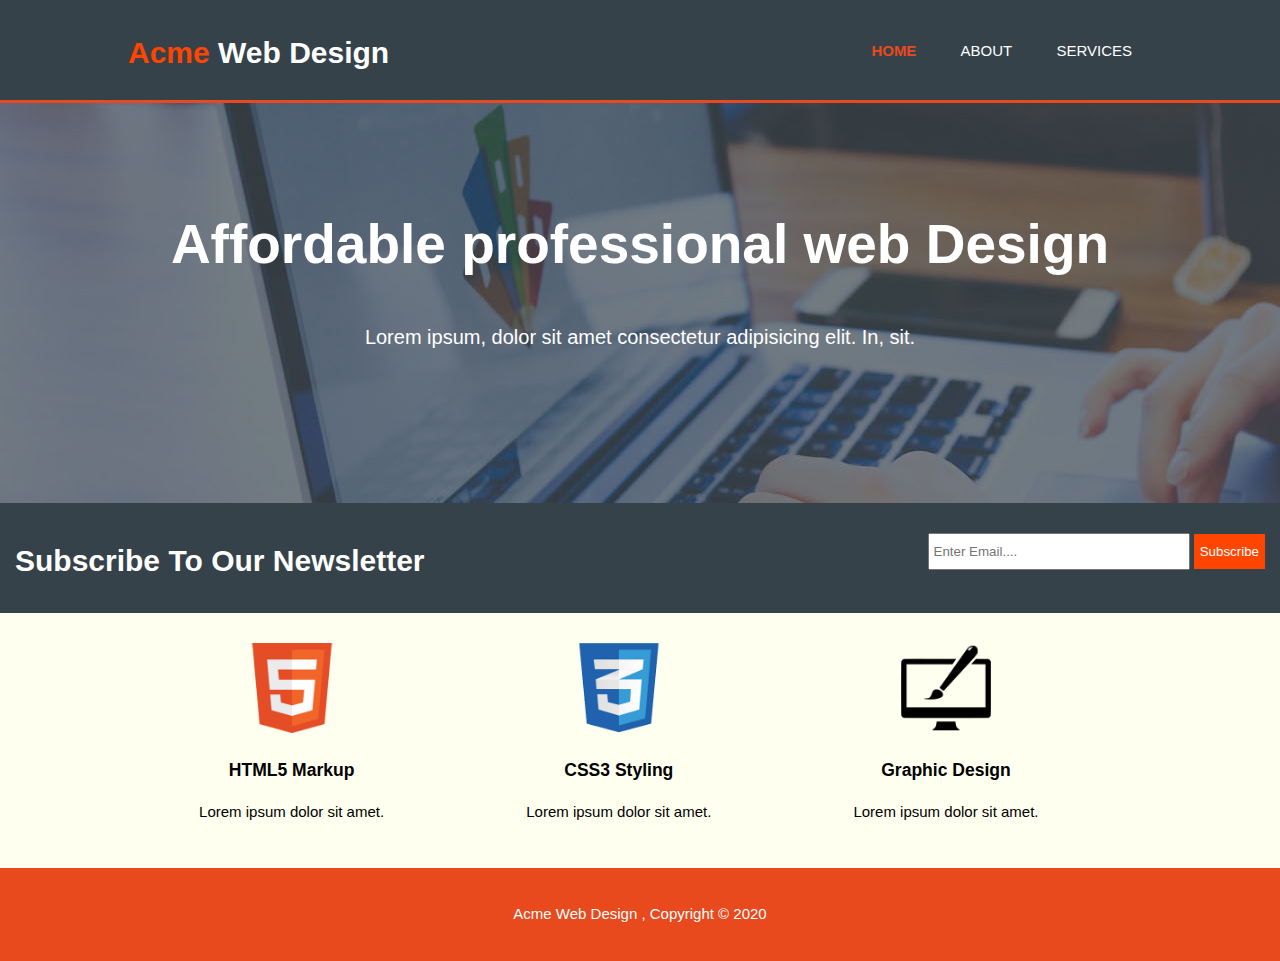
<file: index.html>
<!DOCTYPE html>
<html lang="en">
<head>
    <meta charset="UTF-8">
    <meta name="viewport" content="width=device-width, initial-scale=1.0">
    <meta name="Author" content="Amanjot Singh">
    <title>Acme Web Design | Welcome</title>
    <link rel="stylesheet" href="./css/style.css">
</head>
<body>
    <header>
        <div class="container">
            <h1><span>Acme</span> Web Design</h1>
            <nav>
                <ul>
                    <li class="current"><a href="index.html">Home</a></li>
                    <li><a href="About.html">About</a></li>
                    <li><a href="Services.html">Services</a></li>
                </ul>
            </nav>

        </div>
    </header>
    <section id="showcase">
      <div class="container">
          <h1>Affordable professional web Design</h1>
          <p>Lorem ipsum, dolor sit amet consectetur adipisicing elit. In, sit.</p>
      </div>  
    </section>

    <section id="newsletter">
        <h1>Subscribe To Our Newsletter</h1>
        <form>
            <input type="email" name="email" placeholder="Enter Email....">
            <button type="submit" class="submit_1">Subscribe</button>
        </form>
    </section>

    <section id="boxes">
        <div class="container">
            <div class="box-1">
                <img src="./images/acme/img/logo_html.png">
                <h3>HTML5 Markup</h3>
                <p>Lorem ipsum dolor sit amet.</p>
            </div>
            <div class="box-2">
                <img src="./images/acme/img/logo_css.png">
                <h3>CSS3 Styling</h3>
                <p>Lorem ipsum dolor sit amet.</p>
            </div>
            <div class="box-3">
                <img src="./images/acme/img/logo_brush.png">
                <h3>Graphic Design</h3>
                <p>Lorem ipsum dolor sit amet.</p>
            </div>

        </div>

    </section>
    <footer>
        <p>Acme Web Design , Copyright &copy; 2020</p>
    </footer>
</body>
</html>
</file>
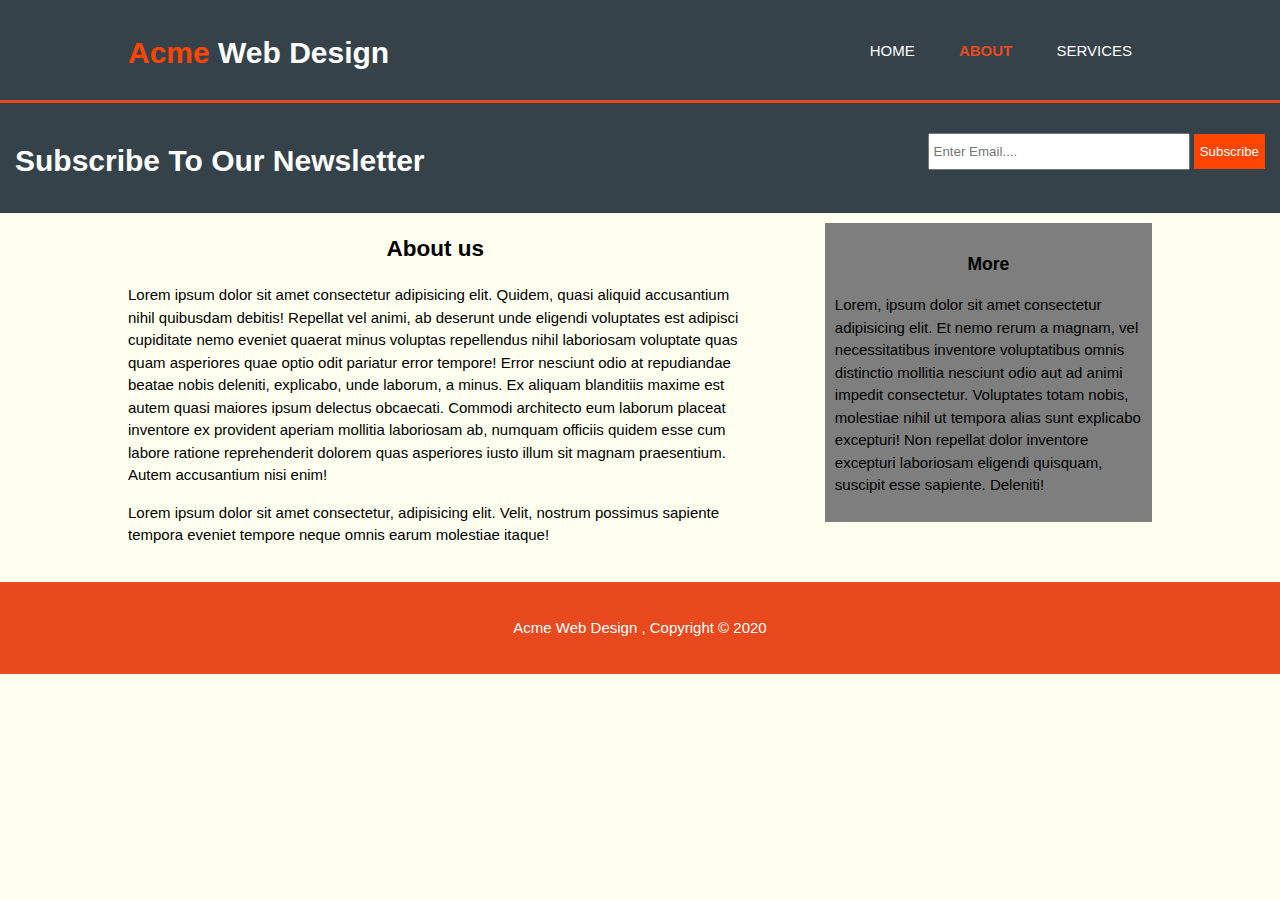
<file: About.html>
<!DOCTYPE html>
<html lang="en">
<head>
    <meta charset="UTF-8">
    <meta name="viewport" content="width=device-width, initial-scale=1.0">
    <meta name="Author" content="Amanjot Singh">
    <title>Acme Web Design | Welcome</title>
    <link rel="stylesheet" href="./css/style.css">
</head>
<body>
    <header>
        <div class="container">
            <h1><span>Acme</span> Web Design</h1>
            <nav>
                <ul>
                    <li ><a href="index.html">Home</a></li>
                    <li class="current"><a href="About.html">About</a></li>
                    <li><a href="Services.html">Services</a></li>
                </ul>
            </nav>

        </div>
    </header>
    

    <section id="newsletter">
        <h1>Subscribe To Our Newsletter</h1>
        <form>
            <input type="email" name="email" placeholder="Enter Email....">
            <button type="submit" class="submit_1">Subscribe</button>
        </form>
    </section>
    <section class="about_us">
        <div class="container">
        <article>
            <h2>About us</h2>
            <p>
                Lorem ipsum dolor sit amet consectetur adipisicing elit. Quidem, quasi aliquid accusantium nihil quibusdam debitis! Repellat vel animi, ab deserunt unde eligendi voluptates est adipisci cupiditate nemo eveniet quaerat minus voluptas repellendus nihil laboriosam voluptate quas quam asperiores quae optio odit pariatur error tempore! Error nesciunt odio at repudiandae beatae nobis deleniti, explicabo, unde laborum, a minus. Ex aliquam blanditiis maxime est autem quasi maiores ipsum delectus obcaecati. Commodi architecto eum laborum placeat inventore ex provident aperiam mollitia laboriosam ab, numquam officiis quidem esse cum labore ratione reprehenderit dolorem quas asperiores iusto illum sit magnam praesentium. Autem accusantium nisi enim!
            </p>
            <p>
                Lorem ipsum dolor sit amet consectetur, adipisicing elit. Velit, nostrum possimus sapiente tempora eveniet tempore neque omnis earum molestiae itaque!
            </p>
            
        </article>
        <aside class="sidebar">
            <h3>More</h3>
            <p>
                Lorem, ipsum dolor sit amet consectetur adipisicing elit. Et nemo rerum a magnam, vel necessitatibus inventore voluptatibus omnis distinctio mollitia nesciunt odio aut ad animi impedit consectetur. Voluptates totam nobis, molestiae nihil ut tempora alias sunt explicabo excepturi! Non repellat dolor inventore excepturi laboriosam eligendi quisquam, suscipit esse sapiente. Deleniti!
            </p>

        </aside>
    </div>
    </section>
    <div class="clr"></div>
    
    <footer>
        <p>Acme Web Design , Copyright &copy; 2020</p>
    </footer>
</body>
</html>
</file>
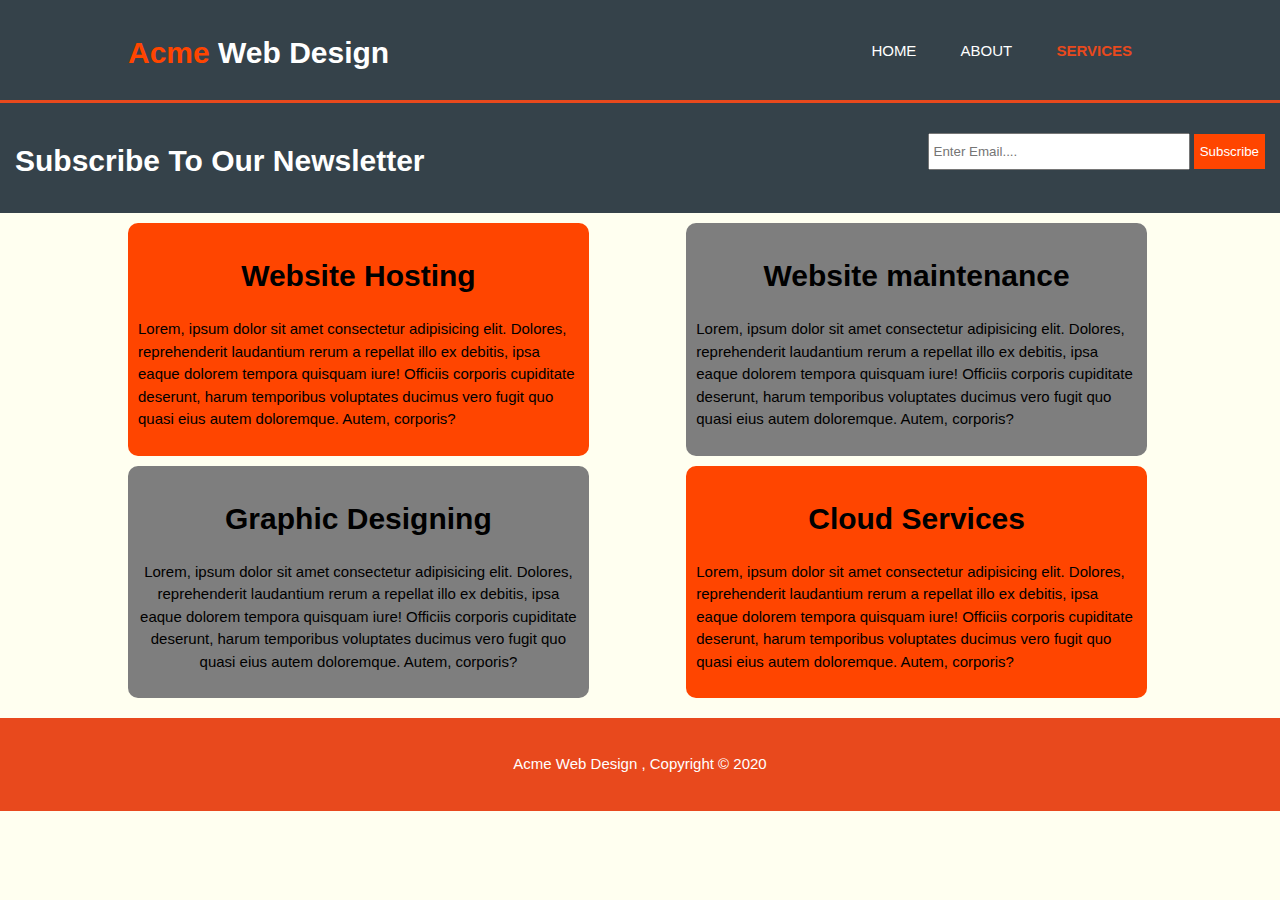
<file: Services.html>
<!DOCTYPE html>
<html lang="en">
<head>
    <meta charset="UTF-8">
    <meta name="viewport" content="width=device-width, initial-scale=1.0">
    <meta name="Author" content="Amanjot Singh">
    <title>Acme Web Design | Welcome</title>
    <link rel="stylesheet" href="./css/style.css">
</head>
<body>
    <header>
        <div class="container">
            <h1><span>Acme</span> Web Design</h1>
            <nav>
                <ul>
                    <li ><a href="index.html">Home</a></li>
                    <li><a href="About.html">About</a></li>
                    <li class="current"><a href="Services.html">Services</a></li>
                </ul>
            </nav>

        </div>
    </header>
    

    <section id="newsletter">
        <h1>Subscribe To Our Newsletter</h1>
        <form>
            <input type="email" name="email" placeholder="Enter Email....">
            <button type="submit" class="submit_1">Subscribe</button>
        </form>
    </section>

    <section id="services">
        <div class="container">
            <div class="serve-box-1">
                <h1>Website Hosting</h1>
                <p>Lorem, ipsum dolor sit amet consectetur adipisicing elit. Dolores, reprehenderit laudantium rerum a repellat illo ex debitis, ipsa eaque dolorem tempora quisquam iure! Officiis corporis cupiditate deserunt, harum temporibus voluptates ducimus vero fugit quo quasi eius autem doloremque. Autem, corporis?</p>
            </div>
            <div class="serve-box-2">
                <h1>Website maintenance</h1>
                <p>Lorem, ipsum dolor sit amet consectetur adipisicing elit. Dolores, reprehenderit laudantium rerum a repellat illo ex debitis, ipsa eaque dolorem tempora quisquam iure! Officiis corporis cupiditate deserunt, harum temporibus voluptates ducimus vero fugit quo quasi eius autem doloremque. Autem, corporis?</p>
            </div>
            <div class="serve-box-3">
                <h1>Graphic Designing</h1>
                <p>Lorem, ipsum dolor sit amet consectetur adipisicing elit. Dolores, reprehenderit laudantium rerum a repellat illo ex debitis, ipsa eaque dolorem tempora quisquam iure! Officiis corporis cupiditate deserunt, harum temporibus voluptates ducimus vero fugit quo quasi eius autem doloremque. Autem, corporis?</p>
            </div>
            <div class="serve-box-4">
                <h1>Cloud Services</h1>
                <p>Lorem, ipsum dolor sit amet consectetur adipisicing elit. Dolores, reprehenderit laudantium rerum a repellat illo ex debitis, ipsa eaque dolorem tempora quisquam iure! Officiis corporis cupiditate deserunt, harum temporibus voluptates ducimus vero fugit quo quasi eius autem doloremque. Autem, corporis?</p>
            </div>
        </div>
    </section>

    
    <footer>
        <p>Acme Web Design , Copyright &copy; 2020</p>
    </footer>
</body>
</html>
</file>
<file: css/style.css>
body{
    font: 15px/1.5 Arial, Helvetica , sans-serif;
    padding: 0;
    margin: 0;
    background-color: ivory;
}
/*Global*/
.container{
    width: 80%;
    margin: auto;
    overflow:hidden
}



ul{
    margin: 0;
    padding: 0;
}

header{
    background: #35424a;
    color:#fff;
    padding-top: 30px;
    min-height: 70px;
    border-bottom: #e8491d 3px solid;
}

header a{
    color:#fff;
    text-decoration: none;
    text-transform: uppercase;

}

header li{
    
    display: inline;
    padding: 0 20px 0 20px;
}

header span{
    color: orangered;
    font-weight: bold;
}
header h1{
    float: left;
    margin: 0 ;

}

.current a{
    color: #e8491d;
    font-weight: bold;
}

header a:hover{
    color: #cccccc;
    font-weight: bold;
}

nav{
    float :right;
    margin-top: 10px;
}

/* showcase */
#showcase{
    min-height: 400px;
    background:url('../images/acme/img/showcase.jpg') no-repeat 0 -400px;
    text-align: center;
    color: #fff;
    margin-bottom: 0px;

}

#showcase h1{
    margin-top:100px;
    font-size:55px;
    
}
#showcase p{
    font-size:20px;
}  

#newsletter{
    min-height: 80px;
    padding:15px;
    color: #fff;
    background: #35424a;
}

#newsletter h1{
    float: left;
}

#newsletter form{
    float:right;
    margin-top:15px;
}
#newsletter input[type="email"]{
    padding:4px;
    height:25px;
    width:250px;
}

.submit_1{
    color: #fff;
    background:orangered;
    height: 35px;
    width: auto;
    border: 0;

}
#newsletter button:hover {
    color:#35424a;
}

#boxes{
    margin-top:20px;
    
  }
  
  


  
  #boxes .box-1{
    float:left;
    text-align: center;
    width:30%;
    padding:10px;
    position: relative;
    animation-name:animate-boxes-1 ;
    animation-duration: 2s;
    animation-fill-mode: forwards;
  }

  @keyframes animate-boxes-1{
    0%{
        left:-1000px;
    }

    100%{
        left:0px;
    }
}

#boxes .box-2{
    float:left;
    text-align: center;
    width:30%;
    padding:10px;
    position: relative;
    animation-name:animate-boxes-2 ;
    animation-duration: 2s;
    animation-fill-mode: forwards;
  }

  @keyframes animate-boxes-2{
    0%{
        opacity:0
    }

    100%{
        opacity: 1;
    }
}

#boxes .box-3{
    float:left;
    text-align: center;
    width:30%;
    padding:10px;
    position: relative;
    animation-name:animate-boxes-3 ;
    animation-duration: 2s;
    animation-fill-mode: forwards;
  }

  @keyframes animate-boxes-3{
    0%{
        right:-1000px;
    }

    100%{
        right:0px;
    }
}
  
  #boxes .box-1 img,#boxes .box-2 img,#boxes .box-3 img{
    width:90px;
  }

  

  .about_us article{
      
      width: 60%;
      float: left;
      box-sizing: border-box;
      margin: 0;
  }
  article h2{
  text-align: center;
  }
 
  .about_us .sidebar{
    background-color: #7e7e7e;
    border: #d1cac8;
    margin-top: 10px;
    width: 30%;
    float: right;
    padding: 10px;
    position: relative;
    animation-name:animate-sidebar ;
    animation-duration: 3s;
    animation-fill-mode: forwards;

}

@keyframes animate-sidebar{
    0%{
        right:-1000px;
        opacity:0;
    }

    /* 50%{
        right:-100px;
        opacity:0.7;
    } */

    100%{
        right:0px;
        opacity:1;
    }
}

.sidebar h3{
    text-align: center;
}

.clr{
    clear: both;
}
#services h1{
  text-align: center;
  
}

.serve-box-1{
    background-color: orangered;
    padding: 10px;
    margin-top: 10px;
    margin-right: 10px;
    border-radius:10px ;
    float:left;
    box-sizing: border-box;
    width : 45%;
    
}

.serve-box-2{
    background-color: #7e7e7e;
    margin-top: 10px;
    padding: 10px;
    margin-right: 5px;
    border-radius:10px ;
    float:right;
    box-sizing: border-box;
    width : 45%;
    
}
.serve-box-3{
    text-align: center;
    background-color: #7e7e7e;
    margin-top: 10px;
    padding: 10px;
    margin-right: 5px;
    border-radius:10px ;
    float:left;
    box-sizing: border-box;
    width : 45%;
}

.serve-box-4{
    background-color: orangered;
    padding: 10px;
    margin-right: 5px;
    margin-top: 10px;
    border-radius:10px ;
    float: right;
    box-sizing: border-box;
    width : 45%;
}

footer{
    padding:20px;
    margin-top:20px;
    color:#ffffff;
    background-color:#e8491d;
    text-align: center;
  }


  @media(max-width:768px){
      
    header nav ,header h1,#newsletter h1,#newsletter form,#boxes .box , .about_us article ,.about_us .sidebar {
          float: none;
          width:100%;
          text-align: center;
      } 

      #services .serve-box-1 ,#services .serve-box-2 , #services .serve-box-3 , #services .serve-box-4{
        float: none;
        width:100%;
        text-align: center;
      }
  }
</file>
